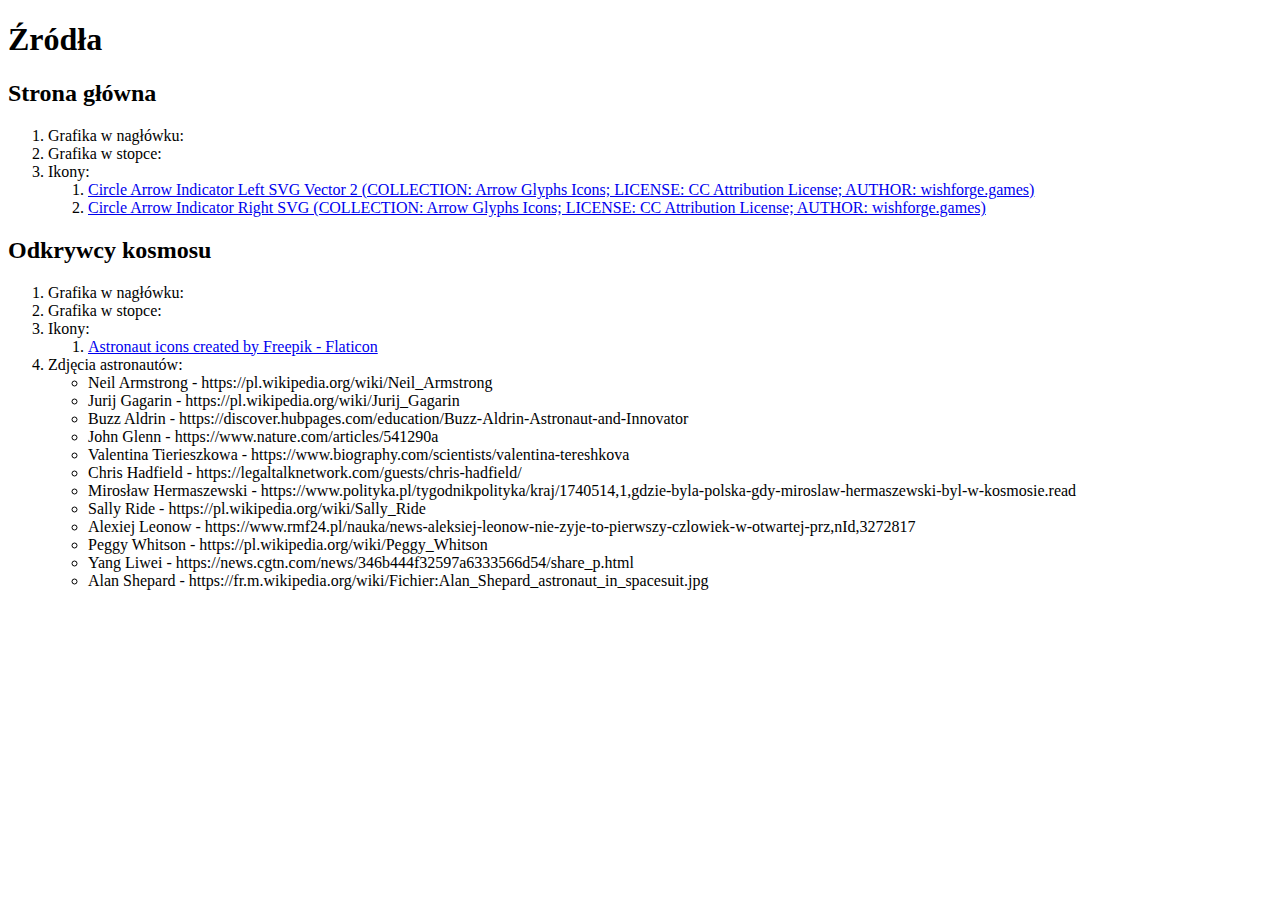
<file: zrodla.html>
<!DOCTYPE html>
<html>
<head>
	<meta charset="utf-8">
	<meta name="viewport" content="width=device-width, initial-scale=1">
	<title>Źródła - droga do gwiazd</title>
</head>
<body>
	<nav>

	</nav>
	<header>
		<h1>
			Źródła
		</h1>
	</header>
	<section id="strona_glowna">
		<h2>Strona główna</h2>
		<ol>
			<li>
				Grafika w nagłówku:
			</li>
			<li>
				Grafika w stopce:
			</li>
			<li>
				Ikony:
				<ol>
					<li><a href="https://www.svgrepo.com/svg/384751/circle-arrow-indicator-left" title="strzałka w lewo">Circle Arrow Indicator Left SVG Vector 2 (COLLECTION: Arrow Glyphs Icons; LICENSE: CC Attribution License; AUTHOR: wishforge.games)</a></li>
					<li><a href="https://www.svgrepo.com/svg/384752/circle-arrow-indicator-right" title="strzałka w prawo">Circle Arrow Indicator Right SVG (COLLECTION: Arrow Glyphs Icons; LICENSE: CC Attribution License; AUTHOR: wishforge.games)</a></li>
				</ol>
			</li>
		</ol>
	</section>
	<section id="podstrona_1">
		
	</section>
	<section id="podstrona_2">
		
	</section>
	<section id="podstrona_3">
		<h2>Odkrywcy kosmosu</h2>
		<ol>
			<li>
				Grafika w nagłówku:
			</li>
			<li>
				Grafika w stopce:
			</li>
			<li>
				Ikony:
				<ol>
					<li><a href="https://www.flaticon.com/free-icons/astronaut" title="astronaut icons">Astronaut icons created by Freepik - Flaticon</a></li>
				</ol>
			</li>
			<li>
				Zdjęcia astronautów:
				<ul>
					<li>
						Neil Armstrong - https://pl.wikipedia.org/wiki/Neil_Armstrong
					</li>
					<li>
						Jurij Gagarin - https://pl.wikipedia.org/wiki/Jurij_Gagarin
					</li>
					<li>
						Buzz Aldrin - https://discover.hubpages.com/education/Buzz-Aldrin-Astronaut-and-Innovator
					</li>
					<li>
						John Glenn - https://www.nature.com/articles/541290a
					</li>
					<li>
						Valentina Tierieszkowa - https://www.biography.com/scientists/valentina-tereshkova
					</li>
					<li>
						Chris Hadfield - https://legaltalknetwork.com/guests/chris-hadfield/
					</li>
					<li>
						Mirosław Hermaszewski - https://www.polityka.pl/tygodnikpolityka/kraj/1740514,1,gdzie-byla-polska-gdy-miroslaw-hermaszewski-byl-w-kosmosie.read
					</li>
					<li>
						Sally Ride - https://pl.wikipedia.org/wiki/Sally_Ride
					</li>
					<li>
						Alexiej Leonow - https://www.rmf24.pl/nauka/news-aleksiej-leonow-nie-zyje-to-pierwszy-czlowiek-w-otwartej-prz,nId,3272817
					</li>
					<li>
						Peggy Whitson - https://pl.wikipedia.org/wiki/Peggy_Whitson
					</li>
					<li>
						Yang Liwei - https://news.cgtn.com/news/346b444f32597a6333566d54/share_p.html
					</li>
					<li>
						Alan Shepard - https://fr.m.wikipedia.org/wiki/Fichier:Alan_Shepard_astronaut_in_spacesuit.jpg
					</li>
				</ul>
			</li>
		</ol>
	</section>
	<section id="quiz">
		
	</section>
</body>
</html>
</file>
